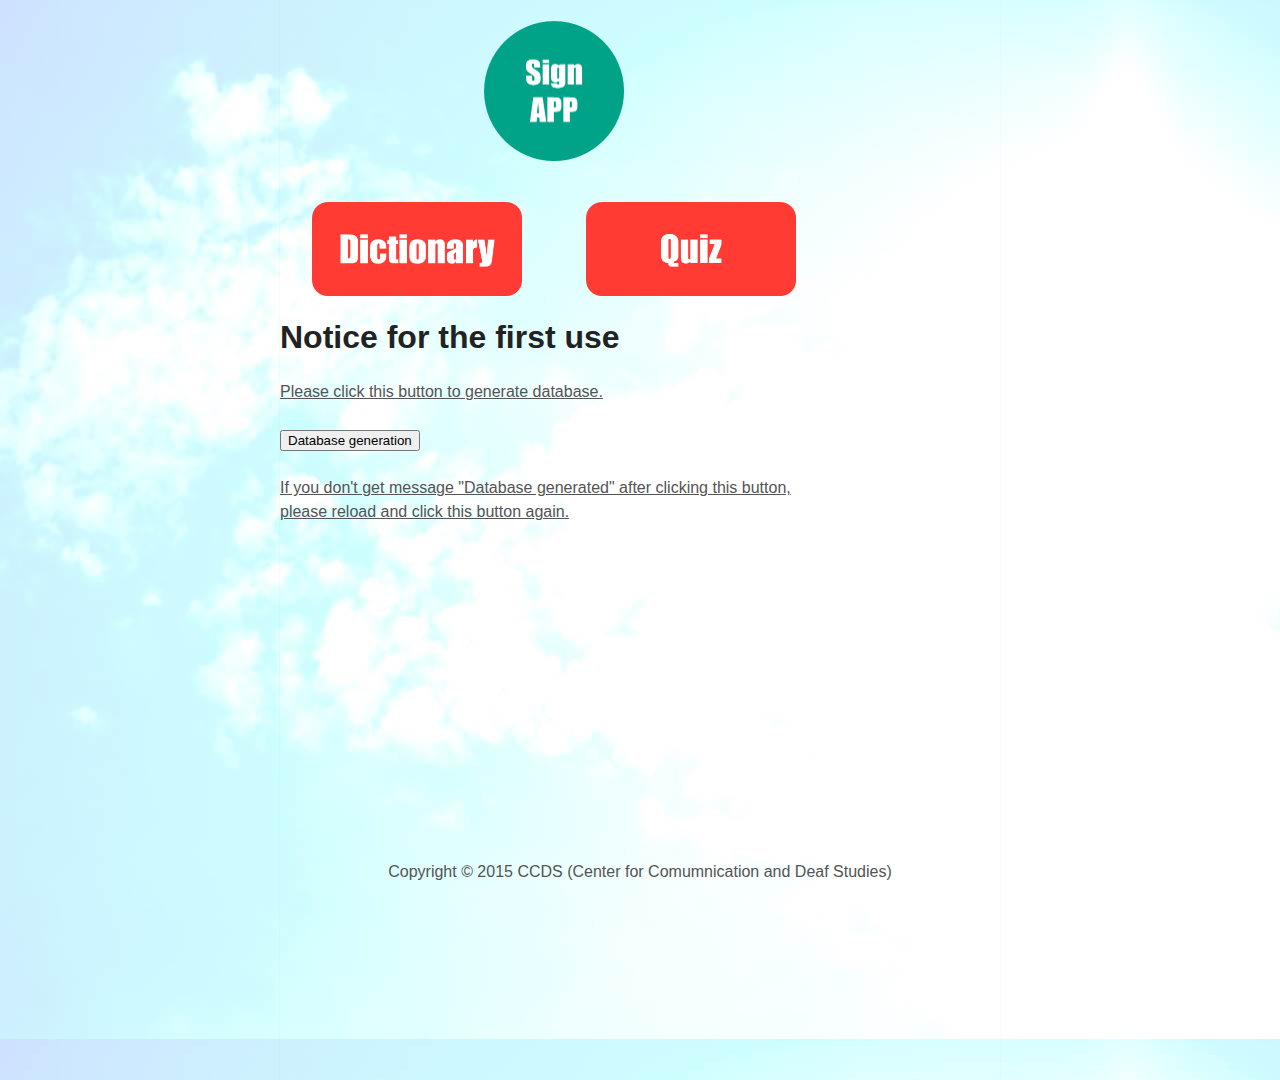
<file: index.html>
<!DOCTYPE html>
<html>
    <head>
        <meta charset="utf-8">
        <meta http-equiv="X-UA-Compatible" content="IE=edge,chrome=1">
        <title>Sign APP</title>
        <meta name="description" content="An interactive getting started guide for Brackets.">
        <link rel="stylesheet" href="main.css">
        <script type="text/javascript" src="dictionary_data/dictionary_data.js"></script>
        <script type="text/javascript" src="dictionary_indexedDB.js"></script>
    </head>
    <body onload="initialize()">
        <div id="index_body" style="float:left">
            <img src="image/Logo.png" alt="Sign App" width="140px" height="140px" style="border:0" >            
            <a href="dictionary.html" >
                <img src="image/Button_Dictionary.png" alt="Dictionary" class="left" width="210px" height="94px" style="border:0">
            </a>
            <a href="quiz.html">
                <img src="image/Button_Quiz.png" alt="Quiz" class="right" width="210px" height="94px" style=" border:0">
            </a>
        </div>
        <div style="clear:both">
            <div>
                <h1>Notice for the first use</h1>
                <u>Please click this button to generate database. </u>
                <br/>
                <br/>
                <input type="button" value="Database generation" onclick="app.indexedDB.addData_from_file();">
<!-- This table is used in debug for indexedDB
                <table id="datas" width="400px"></table>
-->
                <br/>
                <br/>
                <u>If you don't get message "Database generated" after clicking this button,<br/>
                    please reload and click this button again.</u>
                <br/>
                <p><span id="dbMessage"></span></p>
            </div>
        </div>
    </body>
    <footer>
        <p>Copyright © 2015 CCDS (Center for Comumnication and Deaf Studies)</p>
    </footer>
</html>
</file>
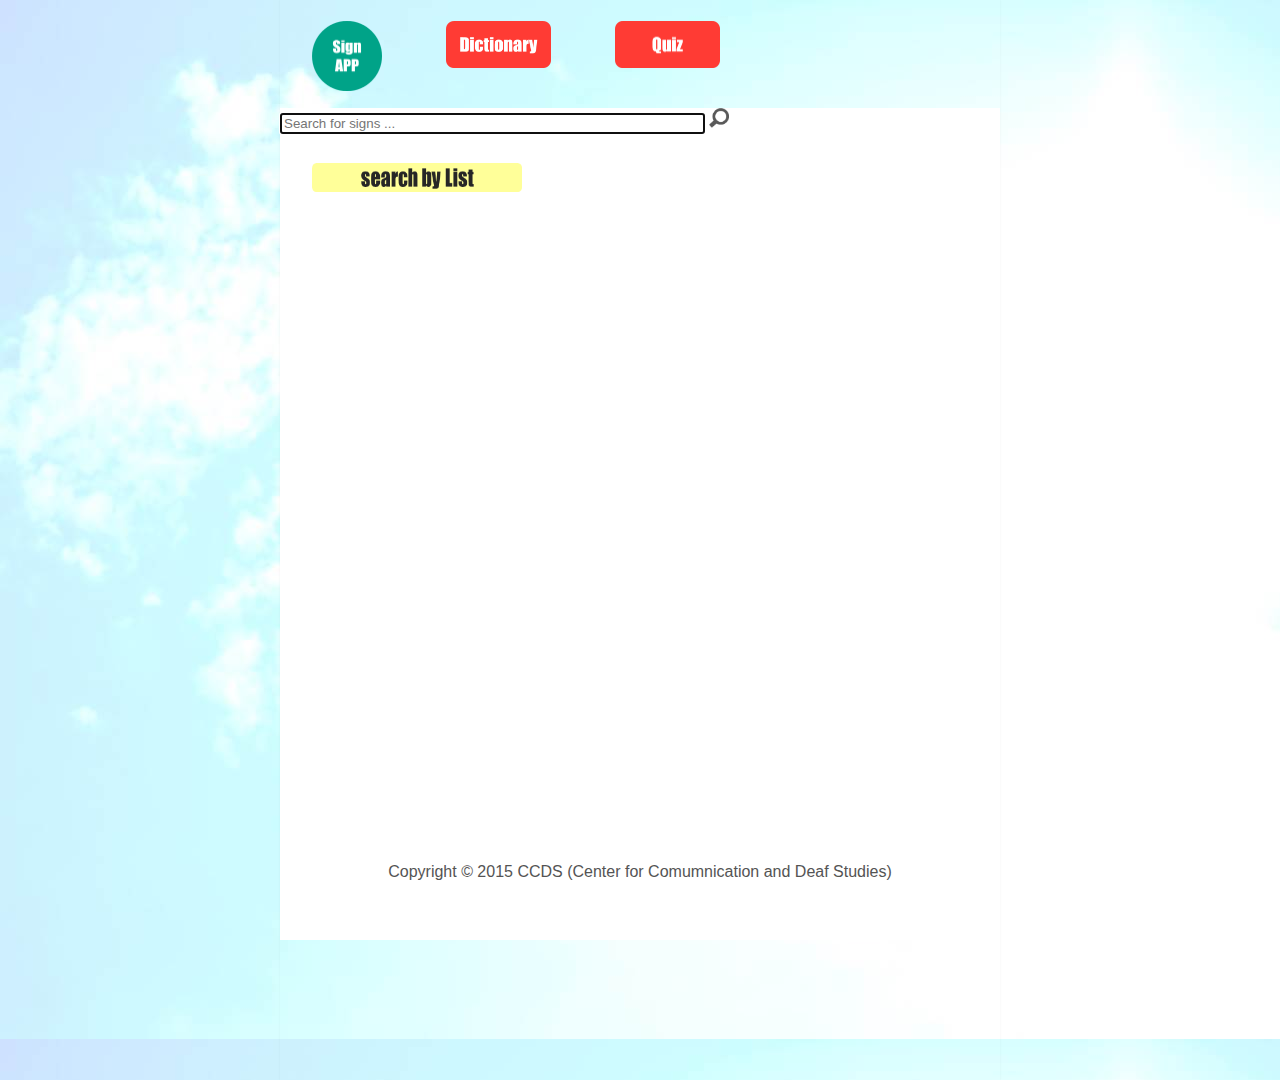
<file: dictionary.html>
<!DOCTYPE html>
<html>

    <head>
        <meta charset="utf-8">
        <meta http-equiv="X-UA-Compatible" content="IE=edge,chrome=1">
        <title>Dictionary in Sign APP</title>
        <meta name="description" content="An interactive getting started guide for Brackets.">
        <link rel="stylesheet" href="main.css">
        <script type="text/javascript" src="jquery-2.1.1.js"></script>
        <script type="text/javascript" src="dictionary_indexedDB.js"></script>
    </head>
    <body onload="app.indexedDB.open();">
        <div id="head_menu">
            <a href="index.html" style="float:left">
                <img src="image/Logo.png" alt="Sign App" width="70px" height="70x" style="border:0">
            </a>
            <a href="dictionary.html" style="float:left">
                <img src="image/Button_Dictionary.png" alt="Dictionary" width="105px" height="47px" style="border:0">
            </a>
            <a href="quiz.html" style="float:left">
                <img src="image/Button_Quiz.png" alt="Quiz" width="105px" height="47px" style="border:0">
            </a>
        </div>
        <div id="dictionary_body" style='clear:both'>
            <div>
                <form method="get" action="#" name="search" onsubmit='app.indexedDB.searchWord(); return false;'>
                    <input type="search" name="dictionary" id="SEARCHWORD" placeholder="Search for signs ..." size="50" maxlength="30" autofocus>
                    <input type="image" value="search" src="image/Magnifier.png" alt="Search" width="20px" height="20px" >
                </form>
            </div>
            <div style="height:100px">
                <a href="dictionary_list.html" style="float:left">
                    <img src="image/Search_by_list.png" alt="Search by list" class="right" width="210px" height="50px" style="border:0">
                </a>
            </div>
            <div>
                <table id="searchWord" width="400px"style="text-decoration:underline; color:blue"></table>
            </div>
        </div>
    </body>
    <footer>
        <p>Copyright © 2015 CCDS (Center for Comumnication and Deaf Studies)</p>
    </footer>
</html>
</file>
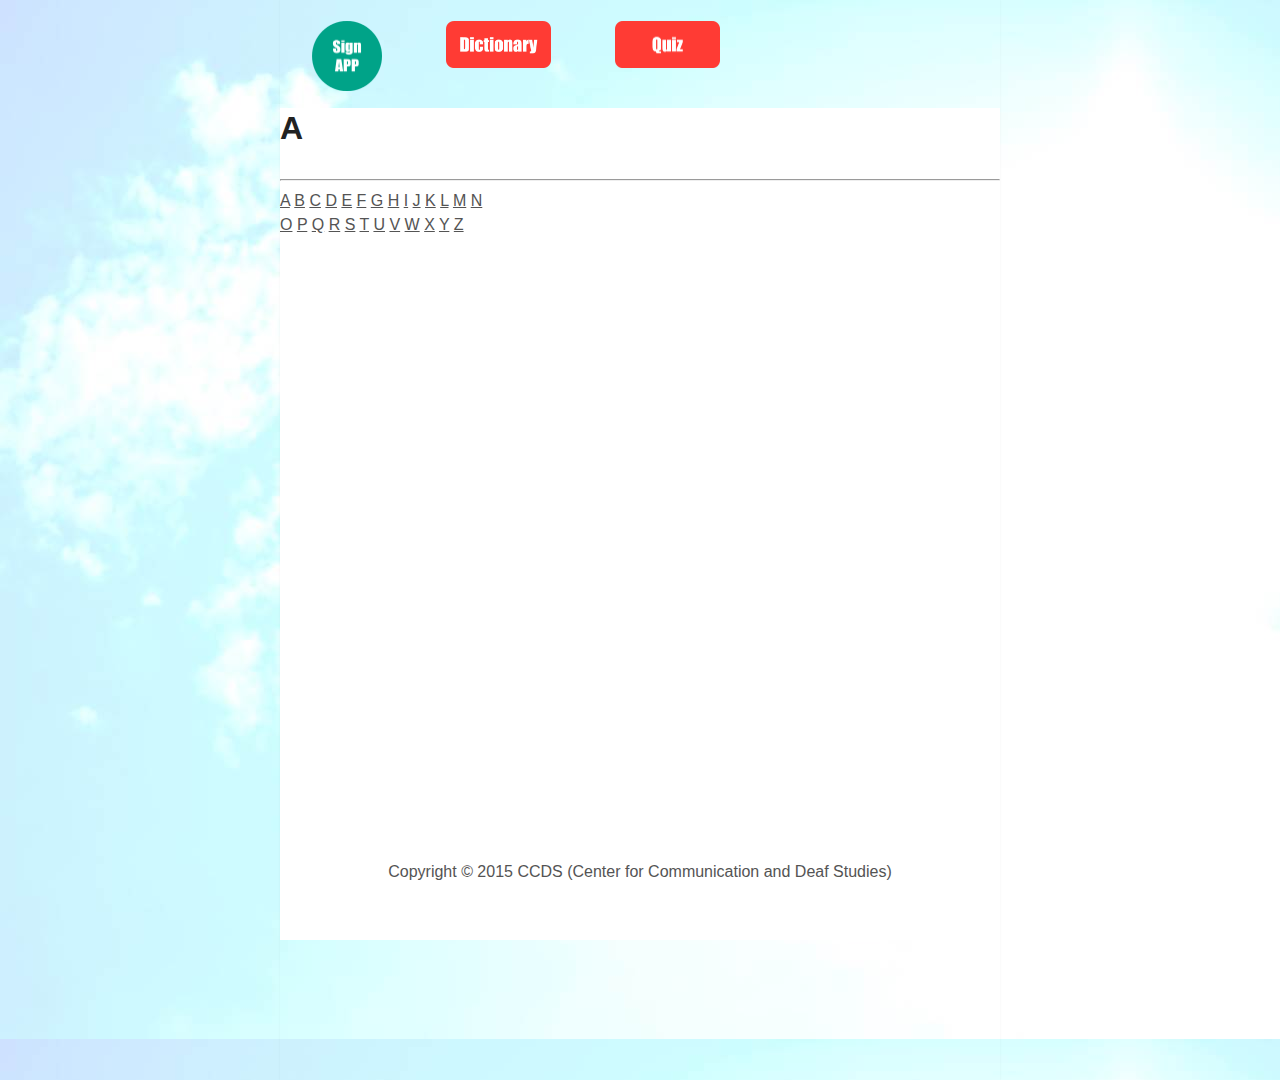
<file: dictionary_list.html>
<!DOCTYPE html>
<html>

    <head>
        <meta charset="utf-8">
        <meta http-equiv="X-UA-Compatible" content="IE=edge,chrome=1">
        <title>Dictionary List in Sign App</title>
        <meta name="description" content="An interactive getting started guide for Brackets.">
        <link rel="stylesheet" href="main.css">
        <script type="text/javascript" src="jquery-2.1.1.js"></script>
        <script type="text/javascript" src="dictionary_indexedDB.js"></script>
    </head>
    <body onload="app.indexedDB.getList('A')">
        <div id="head_menu">
            <a href="index.html" style="float:left">
                <img src="image/Logo.png" alt="Sign App" width="70px" height="70x" style="border:0">
            </a>
            <a href="dictionary.html" style="float:left">
                <img src="image/Button_Dictionary.png" alt="Dictionary" width="105px" height="47px" style="border:0">
            </a>
            <a href="quiz.html" style="float:left">
                <img src="image/Button_Quiz.png" alt="Quiz" width="105px" height="47px" style="border:0">
            </a>
        </div>
        <div  id="dictionary_body" style='clear:both'>
            <h1><span id='wordInitial'></span></h1>
            <table id="wordList"  style="text-decoration:underline; color:blue"></table>
            <hr/>
            <u id = 'a' onclick = 'app.indexedDB.getList("A");'>A</u>
            <u id = 'b' onclick = 'app.indexedDB.getList("B");'>B</u>
            <u id = 'c' onclick = 'app.indexedDB.getList("C");'>C</u>
            <u id = 'd' onclick = 'app.indexedDB.getList("D");'>D</u>
            <u id = 'e' onclick = 'app.indexedDB.getList("E");'>E</u>
            <u id = 'f' onclick = 'app.indexedDB.getList("F");'>F</u>
            <u id = 'g' onclick = 'app.indexedDB.getList("G");'>G</u>
            <u id = 'h' onclick = 'app.indexedDB.getList("H");'>H</u>
            <u id = 'i' onclick = 'app.indexedDB.getList("I");'>I</u>
            <u id = 'j' onclick = 'app.indexedDB.getList("J");'>J</u>
            <u id = 'k' onclick = 'app.indexedDB.getList("K");'>K</u>
            <u id = 'l' onclick = 'app.indexedDB.getList("L");'>L</u>
            <u id = 'm' onclick = 'app.indexedDB.getList("M");'>M</u>
            <u id = 'n' onclick = 'app.indexedDB.getList("N");'>N</u>
            <br/>
            <u id = 'o' onclick = 'app.indexedDB.getList("O");'>O</u>
            <u id = 'p' onclick = 'app.indexedDB.getList("P");'>P</u>
            <u id = 'q' onclick = 'app.indexedDB.getList("Q");'>Q</u>
            <u id = 'r' onclick = 'app.indexedDB.getList("R");'>R</u>
            <u id = 's' onclick = 'app.indexedDB.getList("S");'>S</u>
            <u id = 't' onclick = 'app.indexedDB.getList("T");'>T</u>
            <u id = 'u' onclick = 'app.indexedDB.getList("U");'>U</u>
            <u id = 'v' onclick = 'app.indexedDB.getList("V");'>V</u>
            <u id = 'w' onclick = 'app.indexedDB.getList("W");'>W</u>
            <u id = 'x' onclick = 'app.indexedDB.getList("X");'>X</u>
            <u id = 'y' onclick = 'app.indexedDB.getList("Y");'>Y</u>
            <u id = 'z' onclick = 'app.indexedDB.getList("Z");'>Z</u>
        </div>
    </body>
    <footer>
        <p>Copyright © 2015 CCDS (Center for Communication and Deaf Studies)</p>
    </footer>
</html>
</file>
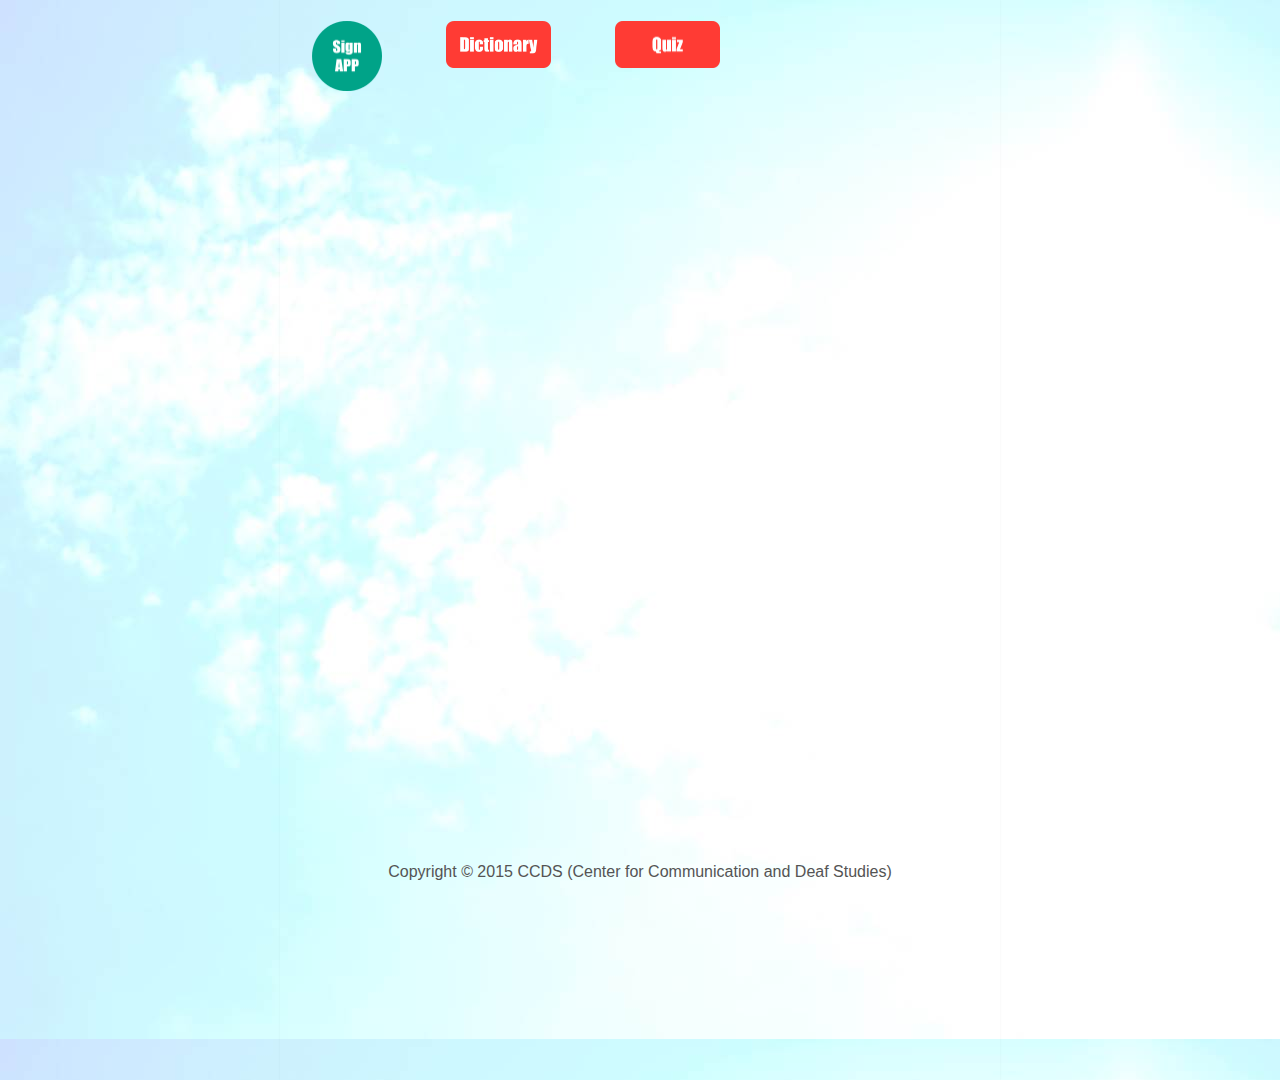
<file: quiz.html>
<!DOCTYPE html>
<html>

    <head>
        <meta charset="utf-8">
        <meta http-equiv="X-UA-Compatible" content="IE=edge,chrome=1">
        <title>GETTING STARTED WITH BRACKETS</title>
        <meta name="description" content="An interactive getting started guide for Brackets.">
        <link rel="stylesheet" href="main.css">
    </head>
    <body>
        <div id="head_menu">
            <a href="index.html" style="float:left">
                <img src="image/Logo.png" alt="Sign App" width="70px" height="70x" style="border:0">
            </a>
            <a href="dictionary.html" style="float:left">
                <img src="image/Button_Dictionary.png" alt="Dictionary" width="105px" height="47px" style="border:0">
            </a>
            <a href="quiz.html" style="float:left">
                <img src="image/Button_Quiz.png" alt="Quiz" width="105px" height="47px" style="border:0">
            </a>
        </div>
        <div id="quiz_body">
        </div>
    </body>
    <footer>
        <p>Copyright © 2015 CCDS (Center for Communication and Deaf Studies)</p>
    </footer>
</html>
</file>
<file: main.css>
html {
    -webkit-font-smoothing: antialiased;
}

body {
    margin: 0 auto;
    height: 1080px;
    width: 720px;
    font-family: "Helvetica Neue", Helvetica, Arial, sans-serif;
    font-size: 16px;
    line-height: 1.5em;
    color: #545454;
    -webkit-box-shadow: 0 0 2px rgba(0, 0, 0, 0.06);
    -moz-box-shadow: 0 0 2px rgba(0, 0, 0, 0.06);
    box-shadow: 0 0 2px rgba(0, 0, 0, 0.06); 
    background-image: url(image/Back_Top.jpg);
}

#head_menu {
    background: transparent;
    float: left;
    height: 108px;
    width: 720px;        
}

#dictionary_body {
    background: white;
    height: 832px;
    width: 720px;
}

.search_window {
    background-color: white;
    padding: 10em; 0em; 0em;
}

footer {
    margin: 0 auto;
    text-align: center;
    position: absolute;
    width: 720px;
    bottom: 0;
}

h1, h2, h3, h4, h5, h6 {
    color: #222;
    font-weight: 600;
    line-height: 1.3em;
}

h2 {
    margin-top: 1.3em;
}

a {
    color: #0083e8; 
}

b, strong {
    font-weight: 600;
}

samp {
    /* hide tutorial instructions so they don't show in the browser */
    display: none;
}


img {
    background: transparent;
    border: 10px solid rgba(0, 0, 0, 0.12);
    padding: 0em 2em 0em;
    border-radius: 4px;
    display: block;
    margin: 1.3em auto;
    max-width: 95%;
    -webkit-animation: colorize 2s cubic-bezier(0, 0, .78, .36) 1;
}

img.left { float:left; }
img.right { float:right; }

.clear {
    clear: both; 
}

@keyframes colorize {
    0% {
        -webkit-filter: grayscale(100%);
    }
    100% {
        -webkit-filter: grayscale(0%);
    }
}

@-webkit-keyframes colorize {
    0% {
        -webkit-filter: grayscale(100%);
    }
    100% {
        -webkit-filter: grayscale(0%);
    }
}
</file>
